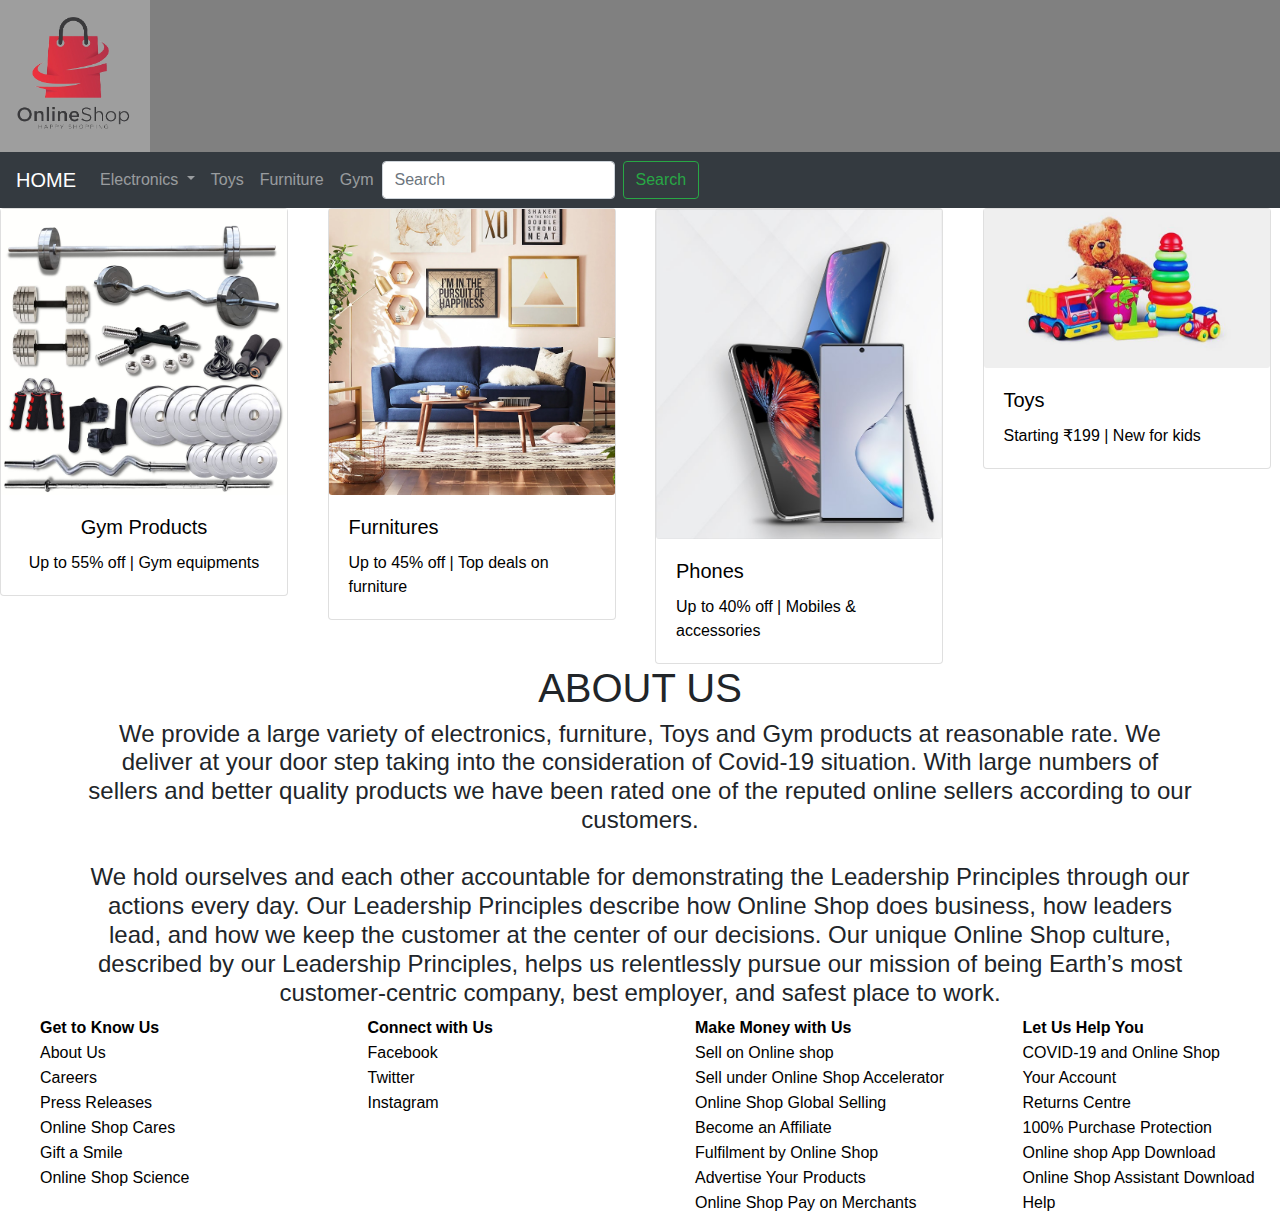
<file: index.html>
<html>
<head>	<title> Online Shop </title>
	<link rel="stylesheet" href="bootstrap.css">
	<link rel="stylesheet" href="style.css">
	<script src="jquery.js"></script>
	<script src="popper.js"></script>
	<script src="bootstrap.js"></script>
	<meta name="viewport" content="width=device-width, initial-scale=1">
</head>
<body>
	<header>
		
		<div class="row">
			<div class="col-6 col-sm-6 col-md-6 col-lg-6 col-xl-6">
				<img src="images/logo1.png" class="img-fluid max-auto" height="150" width="150">
			</div>
		</div>
		
	</header>
	
	<nav class="navbar navbar-expand-md bg-dark navbar-dark">
  <a class="navbar-brand" href="index.html">HOME</a>
  <button class="navbar-toggler" type="button" data-toggle="collapse" data-target="#collapsibleNavbar">
    <span class="navbar-toggler-icon"></span>
  </button>
  <div class="collapse navbar-collapse" id="collapsibleNavbar">
    <ul class="navbar-nav">
		<li class="nav-item dropdown">
					<a class="nav-link dropdown-toggle" href="#" id="navbarDropdown" role="button" data-toggle="dropdown" aria-haspopup="true" aria-expanded="false"> Electronics </a>
						<div class="dropdown-menu" aria-labelledby="navbarDropdown">
					  <a class="dropdown-item" href="laptop.html">Laptop</a>
					  <a class="dropdown-item" href="speakers.html">Speakers</a>
					  <a class="dropdown-item" href="mobile.html">Mobiles</a>
		</li>
        <li class="nav-item">
        <a class="nav-link" href="toys.html">Toys</a>
        </li>
        <li class="nav-item">
        <a class="nav-link" href="furniture.html">Furniture</a>
        </li>
        <li class="nav-item">
        <a class="nav-link" href="gym.html">Gym</a>
        </li>
	</ul>
		<form class="form-inline my-2 my-lg-0">
		  <input class="form-control mr-sm-2" type="search" placeholder="Search" aria-label="Search">
		  <button class="btn btn-outline-success my-2 my-sm-0" type="submit">Search</button>
		</form>	
  </div> 
</nav>
<content>
	<div class="row">
		<div class="col">
			<div class="card text-center" style="width: 18rem;">
				<a href="gym.html">
			  <img class="card-img-bottom" src="images/gym.jpg" alt="Card image cap">
				  <div class="card-body">
					<h5 class="card-title">Gym Products</h5>
					<p class="card-text">Up to 55% off | Gym equipments</p>
				</a>
				  </div>
			</div>
		</div>
		
		<div class="col">
			<div class="card" style="width: 18rem;">
			  <a href="furniture.html">
			  <img class="card-img-bottom" src="images/furniture.jpg" alt="Card image cap">
				  <div class="card-body">
					<h5 class="card-title">Furnitures</h5>
					<p class="card-text">Up to 45% off | Top deals on furniture</p>
				</a>
				  </div>
			</div>
		</div>
		
		<div class="col">
			<div class="card" style="width: 18rem;">
			  <a href="mobile.html">
			  <img class="card-img-bottom" src="images/mobile.jpg" alt="Card image cap">
				  <div class="card-body">
					<h5 class="card-title">Phones </h5>
					<p class="card-text">Up to 40% off | Mobiles & accessories</p>
					</a>
				  </div>
			</div>
		</div>
		
		<div class="col">
			<div class="card" style="width: 18rem;">
			  <a href="toys.html">
			  <img class="card-img-bottom" src="images/toys.jpg" alt="Card image cap">
				  <div class="card-body">
					<h5 class="card-title">Toys</h5>
					<p class="card-text">Starting ₹199 | New for kids</p>
				</a>
				  </div>
			</div>
		</div>
	</div>
</content>

	<div class="container">
		<h1> ABOUT US </h1>
		<h4> We provide a large variety of electronics, furniture, Toys and Gym products at reasonable rate. We deliver at your door step taking into the consideration of Covid-19 situation. With large numbers of sellers and better quality products we have been rated one of the reputed online sellers according to our customers. <br><br>
		
		We hold ourselves and each other accountable for demonstrating the Leadership Principles through our actions every day. Our Leadership Principles describe how Online Shop does business, how leaders lead, and how we keep the customer at the center of our decisions. Our unique Online Shop culture, described by our Leadership Principles, helps us relentlessly pursue our mission of being Earth’s most customer-centric company, best employer, and safest place to work.
		</h4>
	</div>
	
<footer>
	<div class="row">
	  <div class="col">
		<ul>
			<li id="head">Get to Know Us</li>
			<li><a href="#">About Us</a></li>
			<li><a href="#">Careers</a></li>
			<li><a href="#">Press Releases</a></li>
			<li><a href="#">Online Shop Cares</a></li>
			<li><a href="#">Gift a Smile</a></li>
			<li><a href="#">Online Shop Science</a></li>
		</ul>
	  </div>
	  <div class="col">
		<ul>
			<li id="head">Connect with Us</li>
			<li><a href="#">Facebook</a></li>
			<li><a href="#">Twitter</a></li>
			<li><a href="#">Instagram</a></li>
		</ul>
	  </div>
	  <div class="col">
		<ul>
			<li id="head">Make Money with Us</li>
			<li><a href="#">Sell on Online shop</a></li>
			<li><a href="#">Sell under Online Shop Accelerator</a></li>
			<li><a href="#">Online Shop Global Selling</a></li>
			<li><a href="#">Become an Affiliate</a></li>
			<li><a href="#">Fulfilment by Online Shop</a></li>
			<li><a href="#">Advertise Your Products</a></li>
			<li><a href="#">Online Shop Pay on Merchants</a></li>
		</ul>
	  </div>
	  <div class="col">
		<ul>
			<li id="head">Let Us Help You</a></li>
			<li><a href="#">COVID-19 and Online Shop</a></li>
			<li><a href="#">Your Account</a></li>
			<li><a href="#">Returns Centre</a></li>
			<li><a href="#">100% Purchase Protection</a></li>
			<li><a href="#">Online shop App Download</a></li>
			<li><a href="#">Online Shop Assistant Download</a></li>
			<li><a href="#">Help</a></li>
		</ul>
	  </div>
	</div>
</footer>
</body>
</html>
</file>
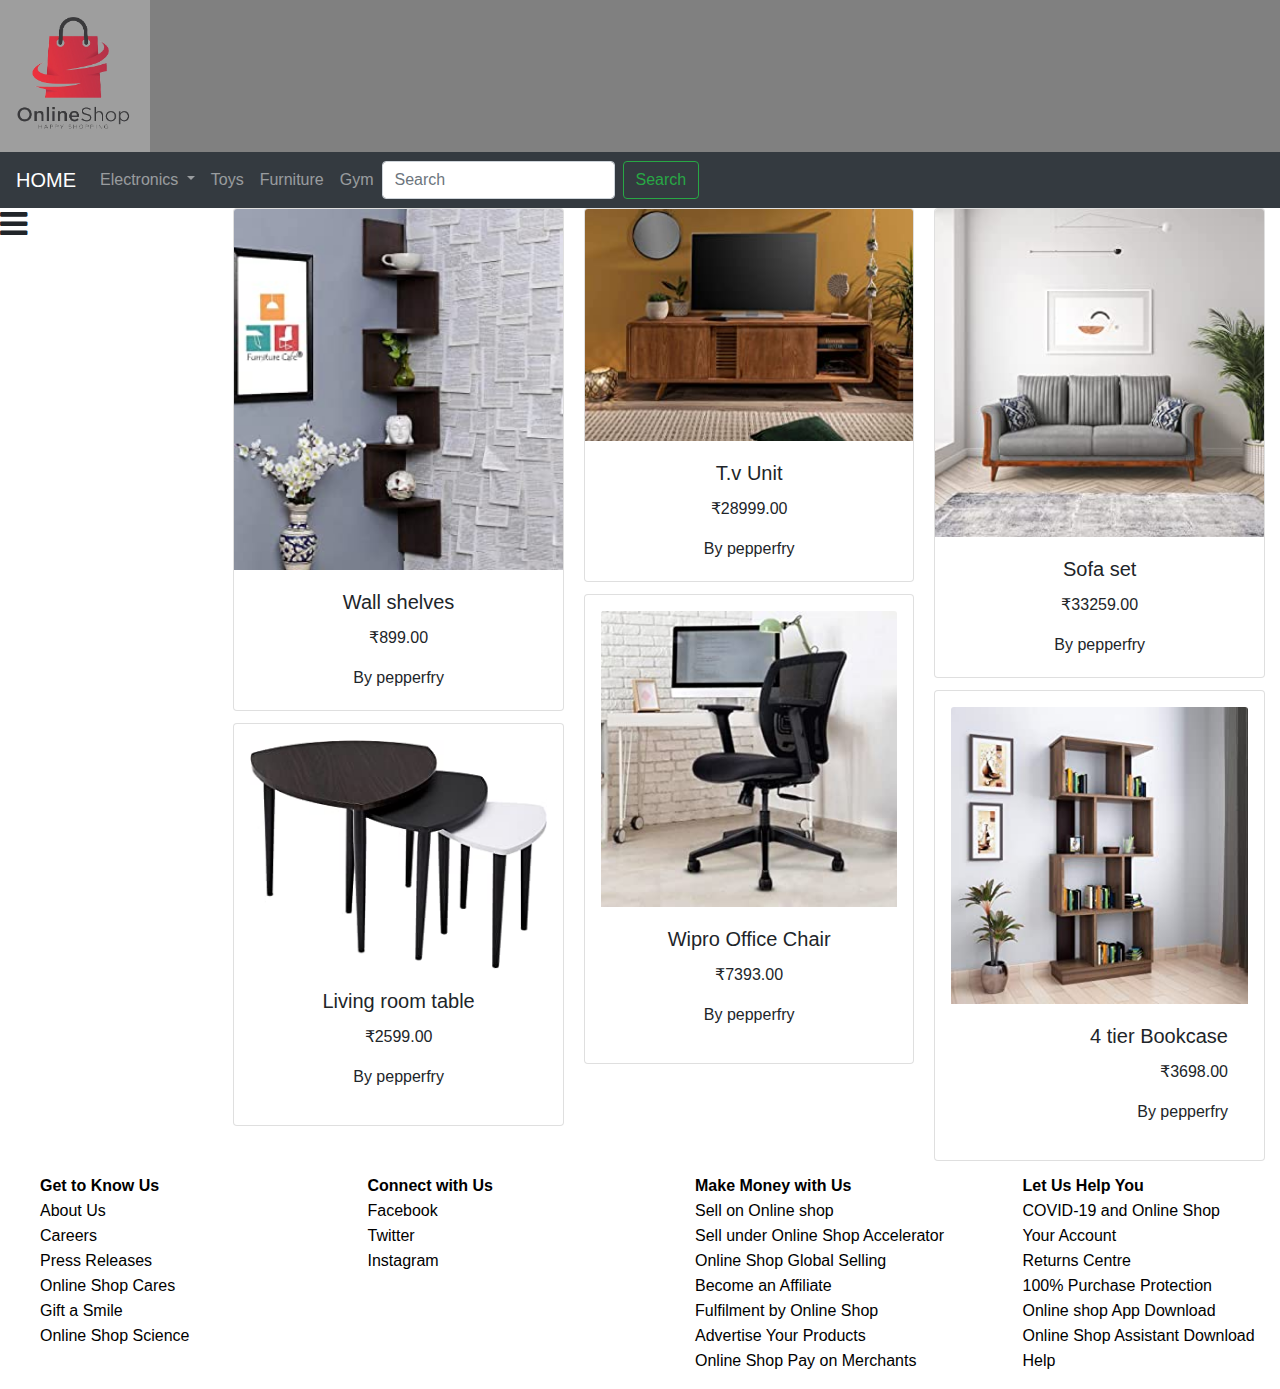
<file: furniture.html>
<!doctype html>
<head>
	<link rel="stylesheet" href="bootstrap.css">
	<link rel="stylesheet" href="style1.css">
	<link rel="stylesheet" href="style.css">
	<script src="jquery.js"></script>
	<script src="popper.js"></script>
	<script src="bootstrap.js"></script>
	<meta name="viewport" content="width=device-width, initial-scale=1">
	<link rel="stylesheet" href="https://cdnjs.cloudflare.com/ajax/libs/font-awesome/4.7.0/css/font-awesome.min.css">
	<script>
		/* Set the width of the side navigation to 250px */
		function openNav() {
		  document.getElementById("mySidenav").style.width = "250px";
		}

		/* Set the width of the side navigation to 0 */
		function closeNav() {
		  document.getElementById("mySidenav").style.width = "0";
		}

	</script>
	</head>
<body>

	<header>
		
		<div class="row">
			<div class="col-6 col-sm-6 col-md-6 col-lg-6 col-xl-6">
				<img src="images/logo1.png" class="img-fluid max-auto" height="150" width="150">
			</div>
		</div>
		
	</header>
	
	<nav class="navbar navbar-expand-md bg-dark navbar-dark">
  <a class="navbar-brand" href="index.html">HOME</a>
  <button class="navbar-toggler" type="button" data-toggle="collapse" data-target="#collapsibleNavbar">
    <span class="navbar-toggler-icon"></span>
  </button>
  <div class="collapse navbar-collapse" id="collapsibleNavbar">
    <ul class="navbar-nav">
		<li class="nav-item dropdown">
					<a class="nav-link dropdown-toggle" href="#" id="navbarDropdown" role="button" data-toggle="dropdown" aria-haspopup="true" aria-expanded="false"> Electronics </a>
						<div class="dropdown-menu" aria-labelledby="navbarDropdown">
					  <a class="dropdown-item" href="laptop.html">Laptop</a>
					  <a class="dropdown-item" href="speakers.html">Speakers</a>
					  <a class="dropdown-item" href="mobile.html">Mobiles</a>
		</li>
        <li class="nav-item">
        <a class="nav-link" href="toys.html">Toys</a>
        </li>
        <li class="nav-item">
        <a class="nav-link" href="furniture.html">Furniture</a>
        </li>
        <li class="nav-item">
        <a class="nav-link" href="gym.html">Gym</a>
        </li>
	</ul>
		<form class="form-inline my-2 my-lg-0">
		  <input class="form-control mr-sm-2" type="search" placeholder="Search" aria-label="Search">
		  <button class="btn btn-outline-success my-2 my-sm-0" type="submit">Search</button>
		</form>	
  </div> 
</nav>

<content>
	<div class="row">
	  <div class="col-2">
	  <div id="mySidenav" class="sidenav">
  <a href="javascript:void(0)" class="closebtn" onclick="closeNav()">&times;</a>
  <li id="head"> FURNITURE </li>
			<li><a href="#">Wall shelves </a></li>
			<li><a href="#">Living Room Tables</a></li>
			<li><a href="#">TV & Entertainment Units</a></li>
			<li><a href="#">Chairs & Sofas</a></li>
			<li><a href="#">Sofas & Couches</a></li>
			<li><a href="#">Bookcases</a></li>
</div>

<!-- Use any element to open the sidenav -->
<span onclick="openNav()"><i class="fa fa-navicon fa-2x"></i></span>
	</div>
	  <div class="col-10" id="hi1">
		<div class="container">
			<div class="card-columns">
			  <div class="card">
				<img class="card-img-top" src="images/furni1.jpg" alt="Card image cap">
				<div class="card-body">
				  <h5 class="card-title">Wall shelves</h5>
				  <p class="card-text">₹899.00</p>
				  <p class="card-text">By pepperfry</p>
				</div>
			  </div>
			  <div class="card p-3">
			  <img class="card-img-top" src="images/furni2.jpg" alt="Card image cap">
				<div class="card-body">
				  <h5 class="card-title">Living room table</h5>
				  <p class="card-text">₹2599.00</p>
				  <p class="card-text">By pepperfry</p>
				</div>
			  </div>
			  <div class="card">
				<img class="card-img-top" src="images/furni3.jpg" alt="Card image cap">
				<div class="card-body">
				  <h5 class="card-title">T.v Unit</h5>
				  <p class="card-text">₹28999.00</p>
				  <p class="card-text">By pepperfry</p>
				</div>
			  </div>
			  <div class="card text-center p-3">
				<img class="card-img-top" src="images/furni4.jpg" alt="Card image cap">
				<div class="card-body">
				  <h5 class="card-title">Wipro Office Chair</h5>
				  <p class="card-text">₹7393.00</p>
				  <p class="card-text">By pepperfry</p>
				</div>
			  </div>
			  <div class="card text-center">
				<img class="card-img-top" src="images/furni5.jpg" alt="Card image cap">
				<div class="card-body">
				  <h5 class="card-title">Sofa set</h5>
				  <p class="card-text">₹33259.00</p>
				  <p class="card-text">By pepperfry</p>
				</div>
			  </div>
			  <div class="card p-3 text-right">
				<img class="card-img-top" src="images/furni6.jpg" alt="Card image cap">
				<div class="card-body">
				  <h5 class="card-title">4 tier Bookcase</h5>
				  <p class="card-text">₹3698.00</p>
				  <p class="card-text">By pepperfry</p>
				</div>
			  </div>
			</div>
		</div>
	  </div>
	</div>
</content>

<footer>
	<div class="row">
	  <div class="col">
		<ul>
			<li id="head">Get to Know Us</li>
			<li><a href="#">About Us</a></li>
			<li><a href="#">Careers</a></li>
			<li><a href="#">Press Releases</a></li>
			<li><a href="#">Online Shop Cares</a></li>
			<li><a href="#">Gift a Smile</a></li>
			<li><a href="#">Online Shop Science</a></li>
		</ul>
	  </div>
	  <div class="col">
		<ul>
			<li id="head">Connect with Us</li>
			<li><a href="#">Facebook</a></li>
			<li><a href="#">Twitter</a></li>
			<li><a href="#">Instagram</a></li>
		</ul>
	  </div>
	  <div class="col">
		<ul>
			<li id="head">Make Money with Us</li>
			<li><a href="#">Sell on Online shop</a></li>
			<li><a href="#">Sell under Online Shop Accelerator</a></li>
			<li><a href="#">Online Shop Global Selling</a></li>
			<li><a href="#">Become an Affiliate</a></li>
			<li><a href="#">Fulfilment by Online Shop</a></li>
			<li><a href="#">Advertise Your Products</a></li>
			<li><a href="#">Online Shop Pay on Merchants</a></li>
		</ul>
	  </div>
	  <div class="col">
		<ul>
			<li id="head">Let Us Help You</a></li>
			<li><a href="#">COVID-19 and Online Shop</a></li>
			<li><a href="#">Your Account</a></li>
			<li><a href="#">Returns Centre</a></li>
			<li><a href="#">100% Purchase Protection</a></li>
			<li><a href="#">Online shop App Download</a></li>
			<li><a href="#">Online Shop Assistant Download</a></li>
			<li><a href="#">Help</a></li>
		</ul>
	  </div>
	</div>
</footer>
</body>
</html>
</file>
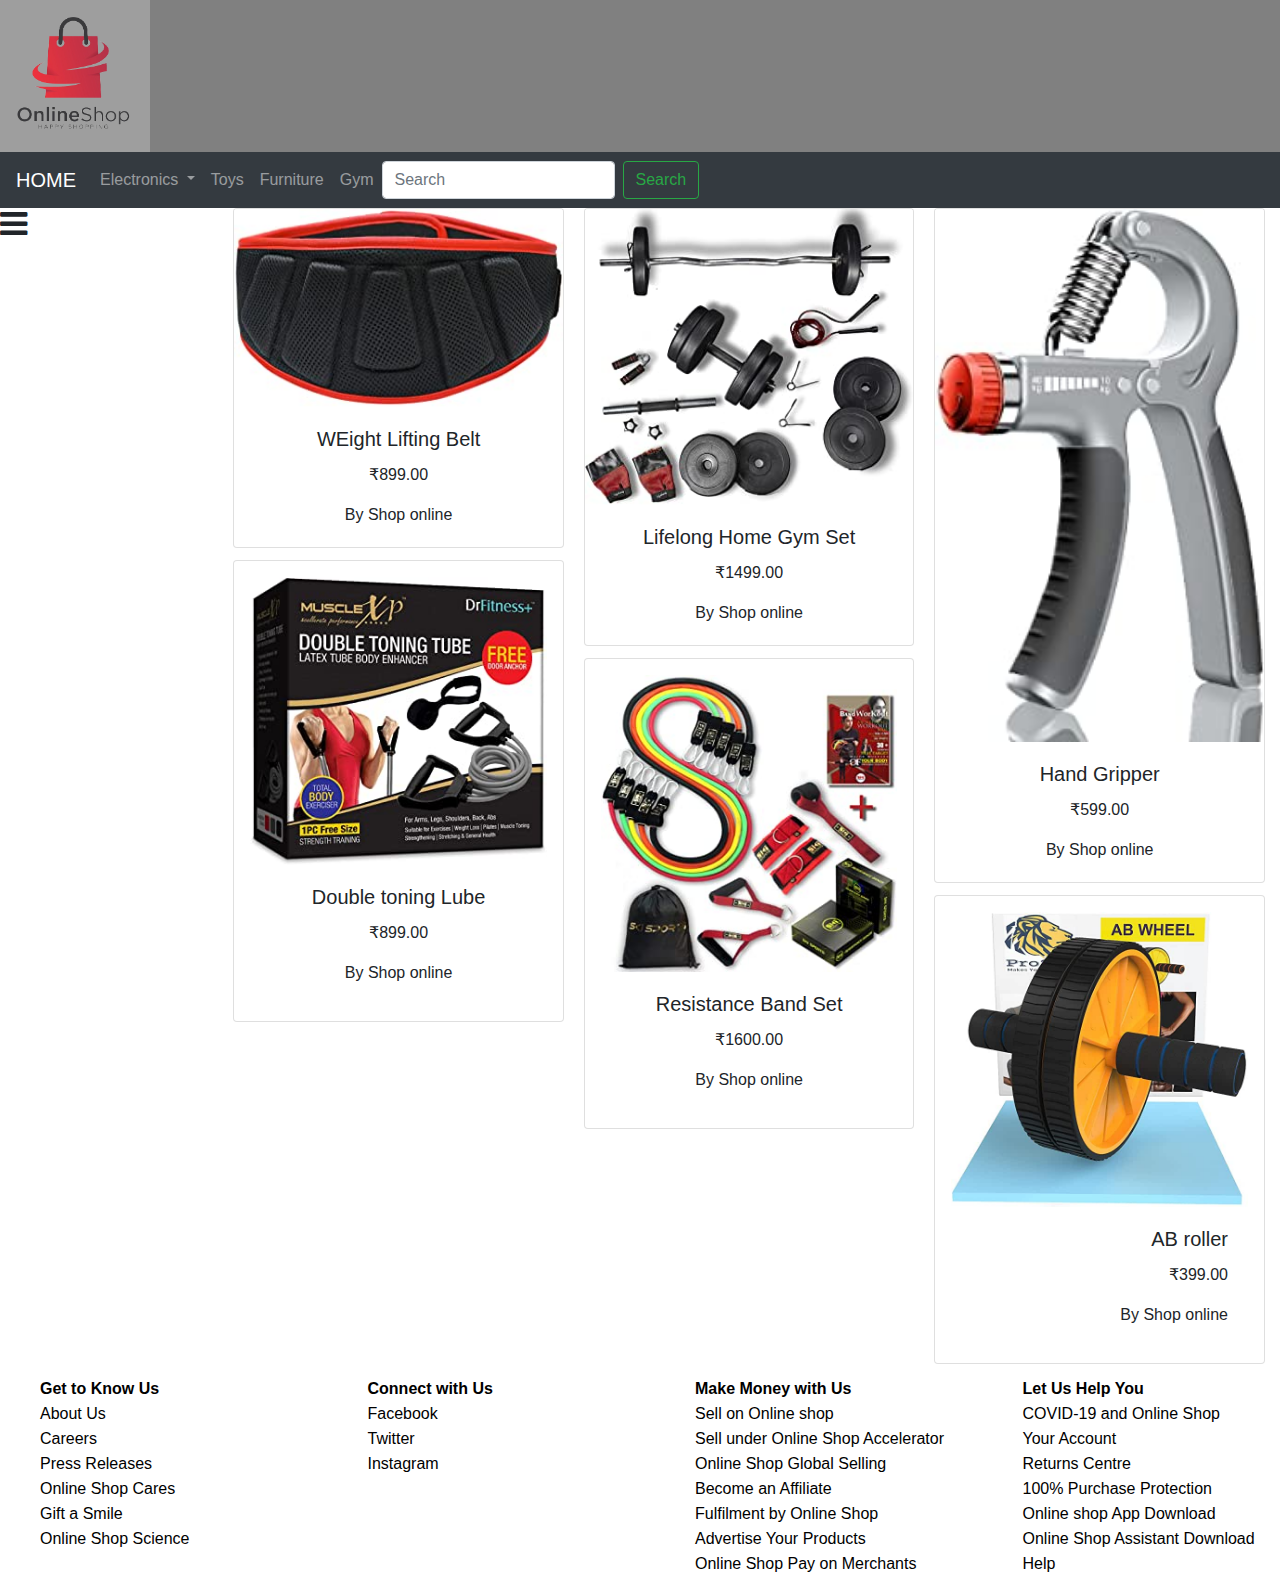
<file: gym.html>
<!doctype html>
<head>
	<link rel="stylesheet" href="bootstrap.css">
	<link rel="stylesheet" href="style1.css">
	<link rel="stylesheet" href="style.css">
	<script src="jquery.js"></script>
	<script src="popper.js"></script>
	<script src="bootstrap.js"></script>
	<meta name="viewport" content="width=device-width, initial-scale=1">
	<link rel="stylesheet" href="https://cdnjs.cloudflare.com/ajax/libs/font-awesome/4.7.0/css/font-awesome.min.css">
	<script>
		/* Set the width of the side navigation to 250px */
		function openNav() {
		  document.getElementById("mySidenav").style.width = "250px";
		}

		/* Set the width of the side navigation to 0 */
		function closeNav() {
		  document.getElementById("mySidenav").style.width = "0";
		}

	</script>
	</head>
<body>

	<header>
		
		<div class="row">
			<div class="col-6 col-sm-6 col-md-6 col-lg-6 col-xl-6">
				<img src="images/logo1.png" class="img-fluid max-auto" height="150" width="150">
			</div>
		</div>
		
	</header>
	
	<nav class="navbar navbar-expand-md bg-dark navbar-dark">
  <a class="navbar-brand" href="index.html">HOME</a>
  <button class="navbar-toggler" type="button" data-toggle="collapse" data-target="#collapsibleNavbar">
    <span class="navbar-toggler-icon"></span>
  </button>
  <div class="collapse navbar-collapse" id="collapsibleNavbar">
    <ul class="navbar-nav">
		<li class="nav-item dropdown">
					<a class="nav-link dropdown-toggle" href="#" id="navbarDropdown" role="button" data-toggle="dropdown" aria-haspopup="true" aria-expanded="false"> Electronics </a>
						<div class="dropdown-menu" aria-labelledby="navbarDropdown">
					  <a class="dropdown-item" href="laptop.html">Laptop</a>
					  <a class="dropdown-item" href="speakers.html">Speakers</a>
					  <a class="dropdown-item" href="mobile.html">Mobiles</a>
		</li>
        <li class="nav-item">
        <a class="nav-link" href="toys.html">Toys</a>
        </li>
        <li class="nav-item">
        <a class="nav-link" href="furniture.html">Furniture</a>
        </li>
        <li class="nav-item">
        <a class="nav-link" href="gym.html">Gym</a>
        </li>
	</ul>
		<form class="form-inline my-2 my-lg-0">
		  <input class="form-control mr-sm-2" type="search" placeholder="Search" aria-label="Search">
		  <button class="btn btn-outline-success my-2 my-sm-0" type="submit">Search</button>
		</form>	
  </div> 
</nav>

<content>
	<div class="row">
	  <div class="col-2">
	  <div id="mySidenav" class="sidenav">
  <a href="javascript:void(0)" class="closebtn" onclick="closeNav()">&times;</a>
  <li id="head"> GYM EQUIPMENT </li>
			<li><a href="#">Strength training </a></li>
			<li><a href="#"> Home Gym System</a></li>
			<li><a href="#"> Weights </a></li>
			<li><a href="#">Resistance bands</a></li>
			<li><a href="#">Exercise and Fitness accessories</a></li>
			<li><a href="#">Dumbells</a></li>
</div>

<!-- Use any element to open the sidenav -->
<span onclick="openNav()"><i class="fa fa-navicon fa-2x"></i></span>
	</div>
	  <div class="col-10" id="hi1">
		<div class="container">
			<div class="card-columns">
			  <div class="card">
				<img class="card-img-top" src="images/gym1.jpg" alt="Card image cap">
				<div class="card-body">
				  <h5 class="card-title">WEight Lifting Belt</h5>
				  <p class="card-text">₹899.00</p>
				  <p class="card-text">By Shop online</p>
				</div>
			  </div>
			  <div class="card p-3">
			  <img class="card-img-top" src="images/gym2.jpg" alt="Card image cap">
				<div class="card-body">
				  <h5 class="card-title">Double toning Lube</h5>
				  <p class="card-text">₹899.00</p>
				  <p class="card-text">By Shop online</p>
				</div>
			  </div>
			  <div class="card">
				<img class="card-img-top" src="images/gym3.jpg" alt="Card image cap">
				<div class="card-body">
				  <h5 class="card-title">Lifelong Home Gym Set</h5>
				  <p class="card-text">₹1499.00</p>
				  <p class="card-text">By Shop online</p>
				</div>
			  </div>
			  <div class="card text-center p-3">
				<img class="card-img-top" src="images/gym4.jpg" alt="Card image cap">
				<div class="card-body">
				  <h5 class="card-title">Resistance Band Set</h5>
				  <p class="card-text">₹1600.00</p>
				  <p class="card-text">By Shop online</p>
				</div>
			  </div>
			  <div class="card text-center">
				<img class="card-img-top" src="images/gym5.jpg" alt="Card image cap">
				<div class="card-body">
				  <h5 class="card-title">Hand Gripper</h5>
				  <p class="card-text">₹599.00</p>
				  <p class="card-text">By Shop online</p>
				</div>
			  </div>
			  <div class="card p-3 text-right">
				<img class="card-img-top" src="images/gym6.jpg" alt="Card image cap">
				<div class="card-body">
				  <h5 class="card-title">AB roller</h5>
				  <p class="card-text">₹399.00</p>
				  <p class="card-text">By Shop online</p>
				</div>
			  </div>
			</div>
		</div>
	  </div>
	</div>
</content>

<footer>
	<div class="row">
	  <div class="col">
		<ul>
			<li id="head">Get to Know Us</li>
			<li><a href="#">About Us</a></li>
			<li><a href="#">Careers</a></li>
			<li><a href="#">Press Releases</a></li>
			<li><a href="#">Online Shop Cares</a></li>
			<li><a href="#">Gift a Smile</a></li>
			<li><a href="#">Online Shop Science</a></li>
		</ul>
	  </div>
	  <div class="col">
		<ul>
			<li id="head">Connect with Us</li>
			<li><a href="#">Facebook</a></li>
			<li><a href="#">Twitter</a></li>
			<li><a href="#">Instagram</a></li>
		</ul>
	  </div>
	  <div class="col">
		<ul>
			<li id="head">Make Money with Us</li>
			<li><a href="#">Sell on Online shop</a></li>
			<li><a href="#">Sell under Online Shop Accelerator</a></li>
			<li><a href="#">Online Shop Global Selling</a></li>
			<li><a href="#">Become an Affiliate</a></li>
			<li><a href="#">Fulfilment by Online Shop</a></li>
			<li><a href="#">Advertise Your Products</a></li>
			<li><a href="#">Online Shop Pay on Merchants</a></li>
		</ul>
	  </div>
	  <div class="col">
		<ul>
			<li id="head">Let Us Help You</a></li>
			<li><a href="#">COVID-19 and Online Shop</a></li>
			<li><a href="#">Your Account</a></li>
			<li><a href="#">Returns Centre</a></li>
			<li><a href="#">100% Purchase Protection</a></li>
			<li><a href="#">Online shop App Download</a></li>
			<li><a href="#">Online Shop Assistant Download</a></li>
			<li><a href="#">Help</a></li>
		</ul>
	  </div>
	</div>
</footer>
</body>
</html>
</file>
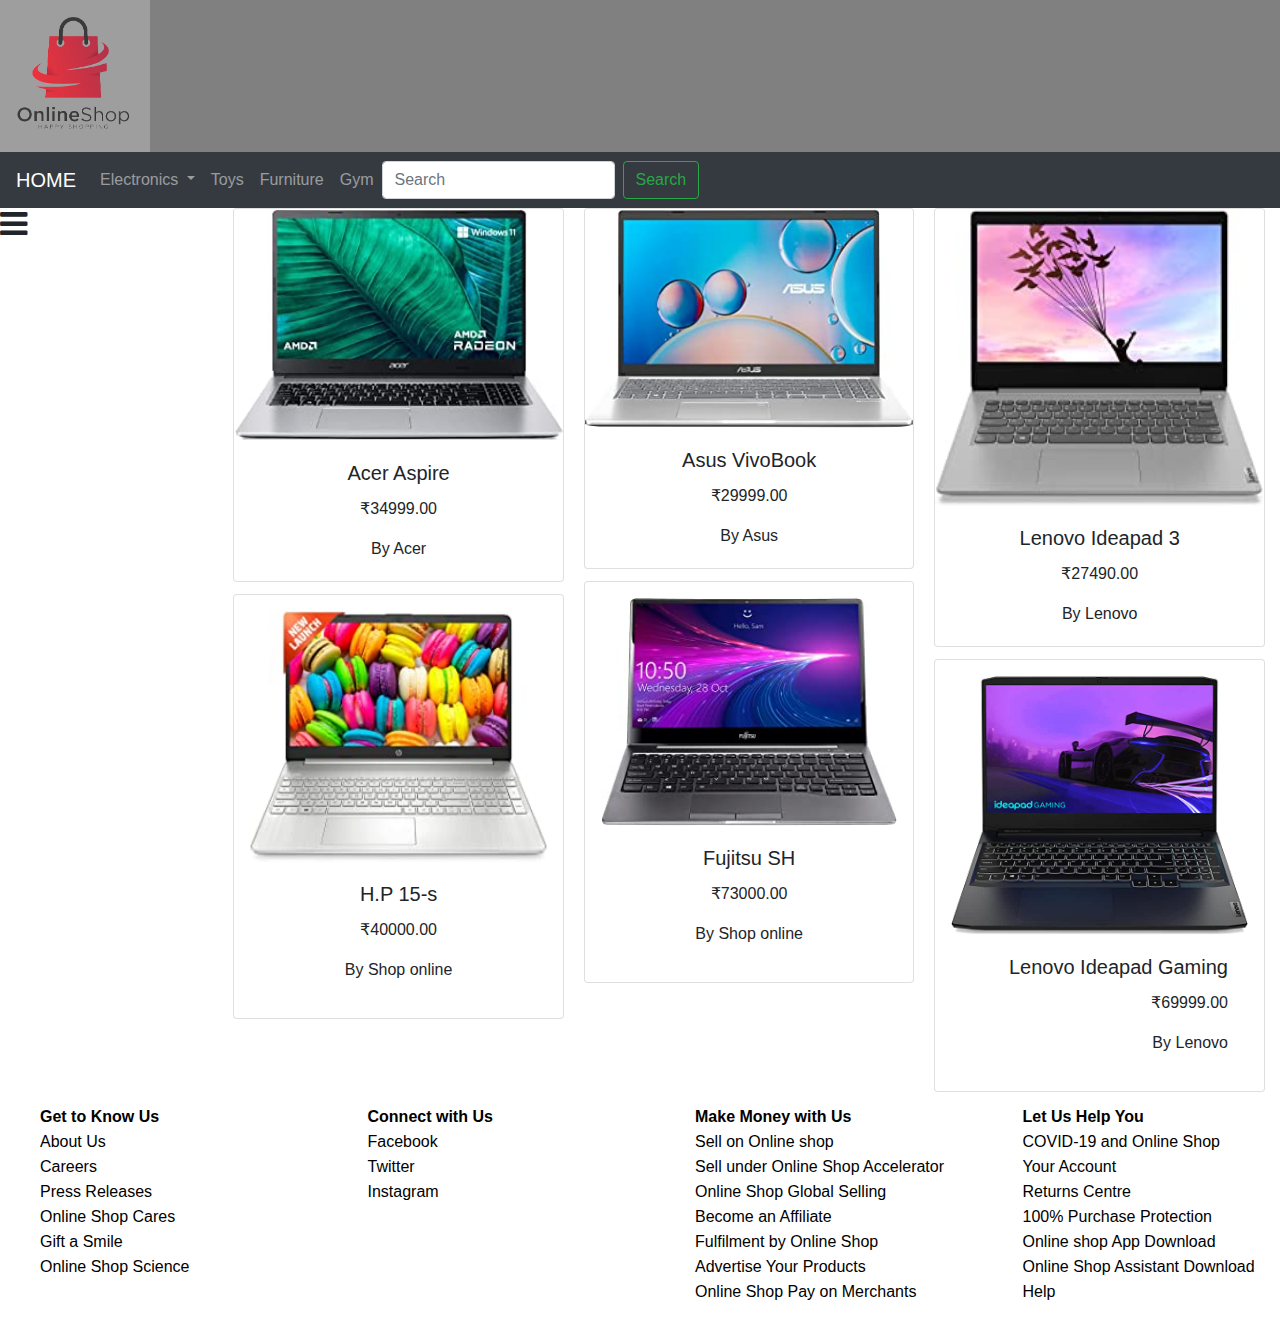
<file: laptop.html>
<!doctype html>
<head>
	<link rel="stylesheet" href="bootstrap.css">
	<link rel="stylesheet" href="style1.css">
	<link rel="stylesheet" href="style.css">
	<script src="jquery.js"></script>
	<script src="popper.js"></script>
	<script src="bootstrap.js"></script>
	<meta name="viewport" content="width=device-width, initial-scale=1">
	<link rel="stylesheet" href="https://cdnjs.cloudflare.com/ajax/libs/font-awesome/4.7.0/css/font-awesome.min.css">
	<script>
		/* Set the width of the side navigation to 250px */
		function openNav() {
		  document.getElementById("mySidenav").style.width = "250px";
		}

		/* Set the width of the side navigation to 0 */
		function closeNav() {
		  document.getElementById("mySidenav").style.width = "0";
		}

	</script>
	</head>
<body>

	<header>
		
		<div class="row">
			<div class="col-6 col-sm-6 col-md-6 col-lg-6 col-xl-6">
				<img src="images/logo1.png" class="img-fluid max-auto" height="150" width="150">
			</div>
		</div>
		
	</header>
	
	<nav class="navbar navbar-expand-md bg-dark navbar-dark">
  <a class="navbar-brand" href="index.html">HOME</a>
  <button class="navbar-toggler" type="button" data-toggle="collapse" data-target="#collapsibleNavbar">
    <span class="navbar-toggler-icon"></span>
  </button>
  <div class="collapse navbar-collapse" id="collapsibleNavbar">
    <ul class="navbar-nav">
		<li class="nav-item dropdown">
					<a class="nav-link dropdown-toggle" href="#" id="navbarDropdown" role="button" data-toggle="dropdown" aria-haspopup="true" aria-expanded="false"> Electronics </a>
						<div class="dropdown-menu" aria-labelledby="navbarDropdown">
					  <a class="dropdown-item" href="laptop.html">Laptop</a>
					  <a class="dropdown-item" href="speakers.html">Speakers</a>
					  <a class="dropdown-item" href="mobile.html">Mobiles</a>
		</li>
        <li class="nav-item">
        <a class="nav-link" href="toys.html">Toys</a>
        </li>
        <li class="nav-item">
        <a class="nav-link" href="furniture.html">Furniture</a>
        </li>
        <li class="nav-item">
        <a class="nav-link" href="gym.html">Gym</a>
        </li>
	</ul>
		<form class="form-inline my-2 my-lg-0">
		  <input class="form-control mr-sm-2" type="search" placeholder="Search" aria-label="Search">
		  <button class="btn btn-outline-success my-2 my-sm-0" type="submit">Search</button>
		</form>	
  </div> 
</nav>

<content>
	<div class="row">
	  <div class="col-2">
	  <div id="mySidenav" class="sidenav">
  <a href="javascript:void(0)" class="closebtn" onclick="closeNav()">&times;</a>
  <li id="head"> Laptop </li>
			<li><a href="#">H.P </a></li>
			<li><a href="#"> Lenovo</a></li>
			<li><a href="#"> acer </a></li>
			<li><a href="#"> Dell</a></li>
			<li><a href="#"> Asus</a></li>
			<li><a href="#">MSI</a></li>
</div>

<!-- Use any element to open the sidenav -->
<span onclick="openNav()"><i class="fa fa-navicon fa-2x"></i></span>
	</div>
	  <div class="col-10" id="hi1">
		<div class="container">
			<div class="card-columns">
			  <div class="card">
				<img class="card-img-top" src="images/lap1.jpg" alt="Card image cap">
				<div class="card-body">
				  <h5 class="card-title">Acer Aspire</h5>
				  <p class="card-text">₹34999.00</p>
				  <p class="card-text">By Acer</p>
				</div>
			  </div>
			  <div class="card p-3">
			  <img class="card-img-top" src="images/lap2.jpg" alt="Card image cap">
				<div class="card-body">
				  <h5 class="card-title">H.P 15-s</h5>
				  <p class="card-text">₹40000.00</p>
				  <p class="card-text">By Shop online</p>
				</div>
			  </div>
			  <div class="card">
				<img class="card-img-top" src="images/lap3.jpg" alt="Card image cap">
				<div class="card-body">
				  <h5 class="card-title">Asus VivoBook</h5>
				  <p class="card-text">₹29999.00</p>
				  <p class="card-text">By Asus</p>
				</div>
			  </div>
			  <div class="card text-center p-3">
				<img class="card-img-top" src="images/lap4.jpg" alt="Card image cap">
				<div class="card-body">
				  <h5 class="card-title">Fujitsu SH</h5>
				  <p class="card-text">₹73000.00</p>
				  <p class="card-text">By Shop online</p>
				</div>
			  </div>
			  <div class="card text-center">
				<img class="card-img-top" src="images/lap5.jpg" alt="Card image cap">
				<div class="card-body">
				  <h5 class="card-title">Lenovo Ideapad 3</h5>
				  <p class="card-text">₹27490.00</p>
				  <p class="card-text">By Lenovo</p>
				</div>
			  </div>
			  <div class="card p-3 text-right">
				<img class="card-img-top" src="images/lap6.jpg" alt="Card image cap">
				<div class="card-body">
				  <h5 class="card-title">Lenovo Ideapad Gaming</h5>
				  <p class="card-text">₹69999.00</p>
				  <p class="card-text">By Lenovo</p>
				</div>
			  </div>
			</div>
		</div>
	  </div>
	</div>
</content>

<footer>
	<div class="row">
	  <div class="col">
		<ul>
			<li id="head">Get to Know Us</li>
			<li><a href="#">About Us</a></li>
			<li><a href="#">Careers</a></li>
			<li><a href="#">Press Releases</a></li>
			<li><a href="#">Online Shop Cares</a></li>
			<li><a href="#">Gift a Smile</a></li>
			<li><a href="#">Online Shop Science</a></li>
		</ul>
	  </div>
	  <div class="col">
		<ul>
			<li id="head">Connect with Us</li>
			<li><a href="#">Facebook</a></li>
			<li><a href="#">Twitter</a></li>
			<li><a href="#">Instagram</a></li>
		</ul>
	  </div>
	  <div class="col">
		<ul>
			<li id="head">Make Money with Us</li>
			<li><a href="#">Sell on Online shop</a></li>
			<li><a href="#">Sell under Online Shop Accelerator</a></li>
			<li><a href="#">Online Shop Global Selling</a></li>
			<li><a href="#">Become an Affiliate</a></li>
			<li><a href="#">Fulfilment by Online Shop</a></li>
			<li><a href="#">Advertise Your Products</a></li>
			<li><a href="#">Online Shop Pay on Merchants</a></li>
		</ul>
	  </div>
	  <div class="col">
		<ul>
			<li id="head">Let Us Help You</a></li>
			<li><a href="#">COVID-19 and Online Shop</a></li>
			<li><a href="#">Your Account</a></li>
			<li><a href="#">Returns Centre</a></li>
			<li><a href="#">100% Purchase Protection</a></li>
			<li><a href="#">Online shop App Download</a></li>
			<li><a href="#">Online Shop Assistant Download</a></li>
			<li><a href="#">Help</a></li>
		</ul>
	  </div>
	</div>
</footer>
</body>
</html>
</file>
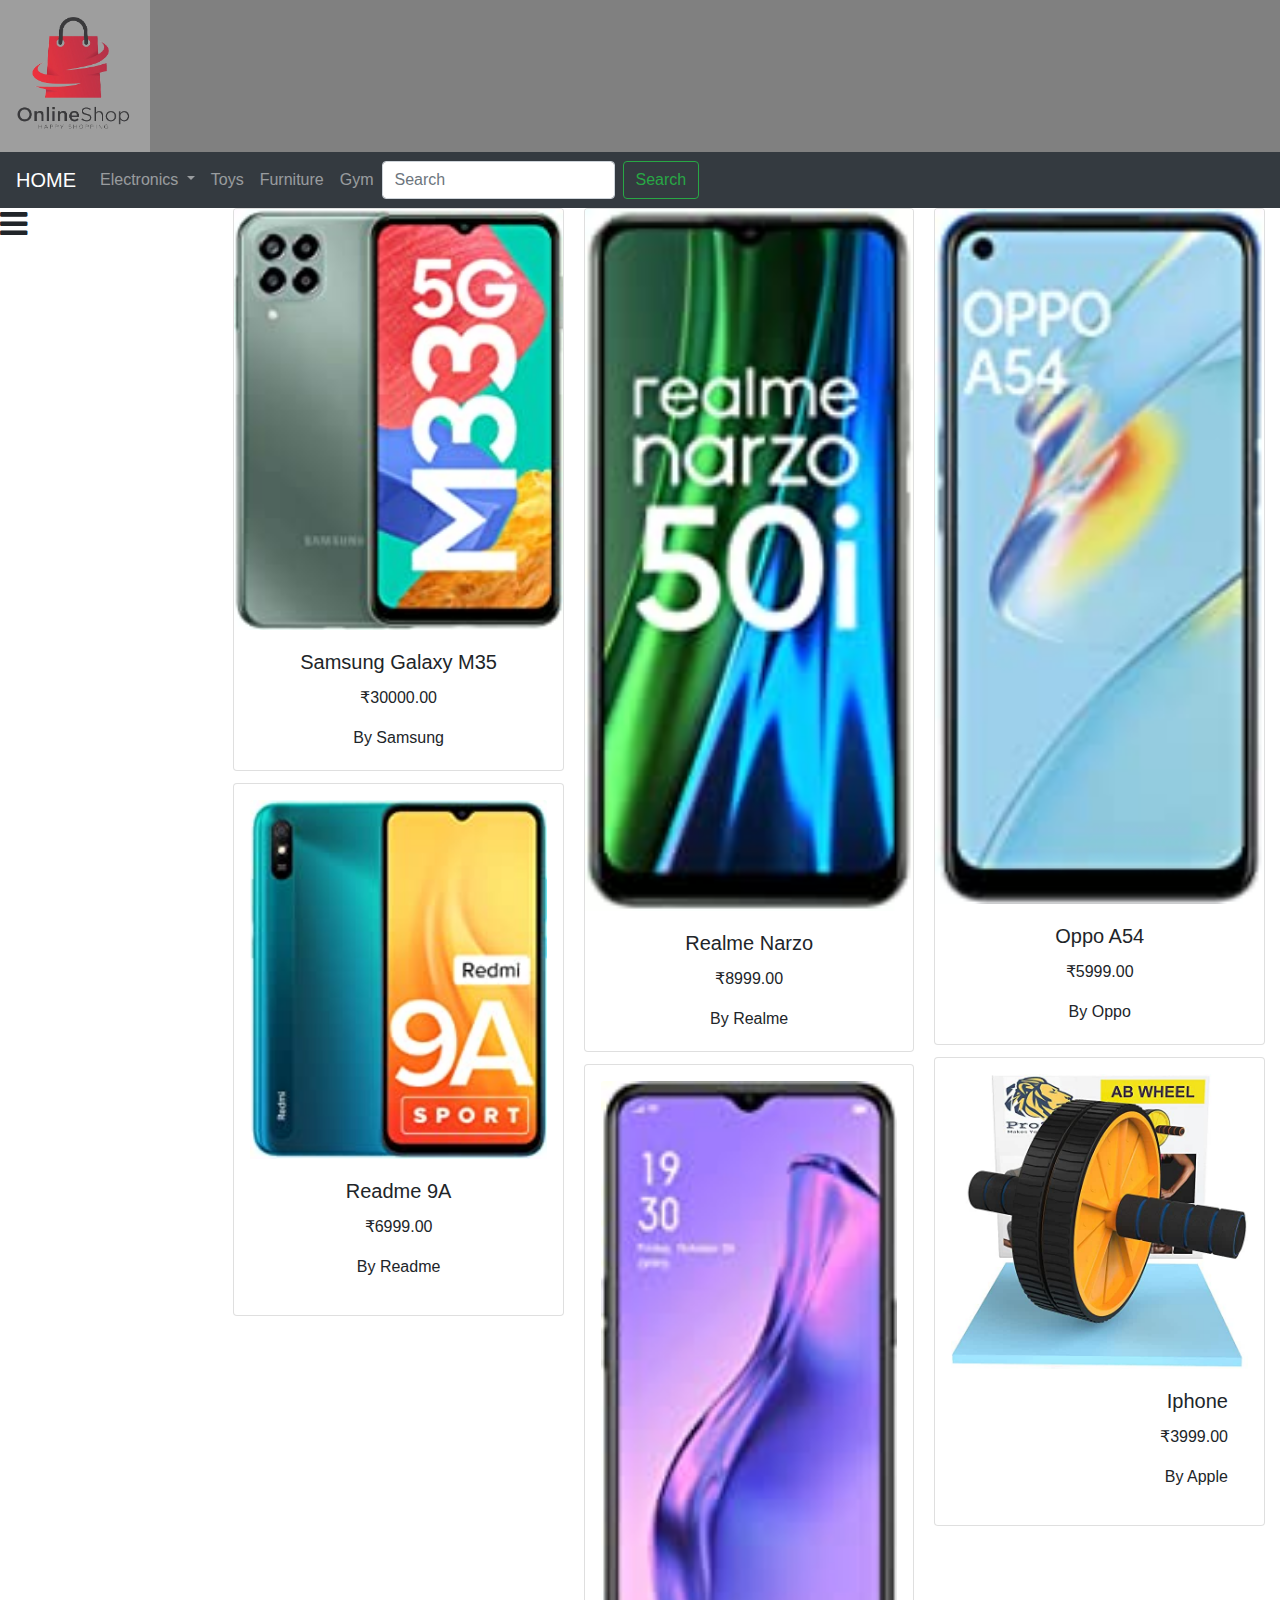
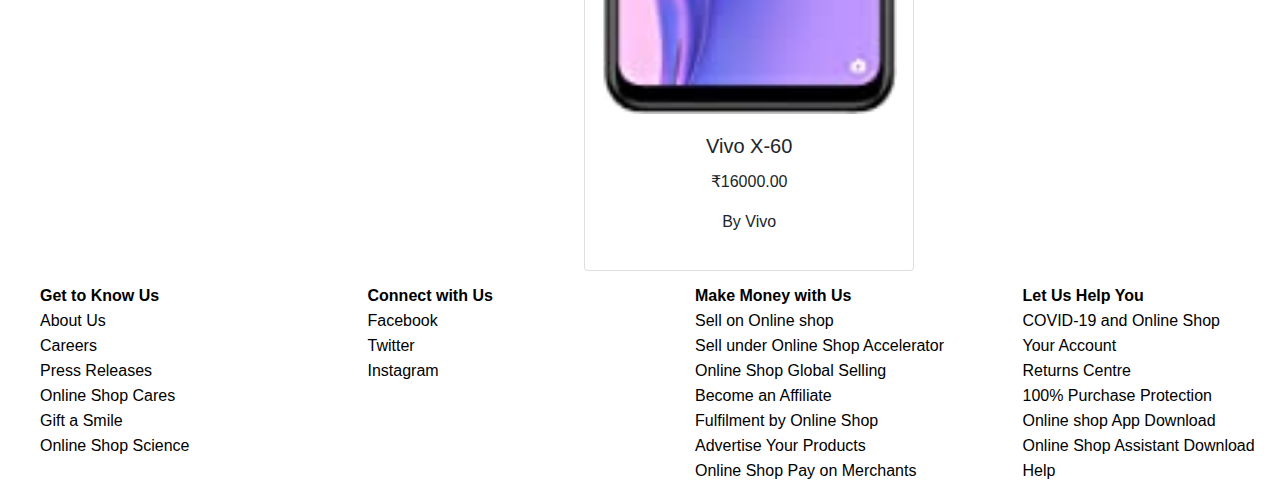
<file: mobile.html>
<!doctype html>

<head>
	<link rel="stylesheet" href="bootstrap.css">
	<link rel="stylesheet" href="style1.css">
	<link rel="stylesheet" href="style.css">
	<script src="jquery.js"></script>
	<script src="popper.js"></script>
	<script src="bootstrap.js"></script>
	<meta name="viewport" content="width=device-width, initial-scale=1">
	<link rel="stylesheet" href="https://cdnjs.cloudflare.com/ajax/libs/font-awesome/4.7.0/css/font-awesome.min.css">
	<script>
		/* Set the width of the side navigation to 250px */
		function openNav() {
		  document.getElementById("mySidenav").style.width = "250px";
		}

		/* Set the width of the side navigation to 0 */
		function closeNav() {
		  document.getElementById("mySidenav").style.width = "0";
		}

	</script>
	</head>
<body>

	<header>
		
		<div class="row">
			<div class="col-6 col-sm-6 col-md-6 col-lg-6 col-xl-6">
				<img src="images/logo1.png" class="img-fluid max-auto" height="150" width="150">
			</div>
		</div>
		
	</header>
	
	<nav class="navbar navbar-expand-md bg-dark navbar-dark">
  <a class="navbar-brand" href="index.html">HOME</a>
  <button class="navbar-toggler" type="button" data-toggle="collapse" data-target="#collapsibleNavbar">
    <span class="navbar-toggler-icon"></span>
  </button>
  <div class="collapse navbar-collapse" id="collapsibleNavbar">
    <ul class="navbar-nav">
		<li class="nav-item dropdown">
					<a class="nav-link dropdown-toggle" href="#" id="navbarDropdown" role="button" data-toggle="dropdown" aria-haspopup="true" aria-expanded="false"> Electronics </a>
						<div class="dropdown-menu" aria-labelledby="navbarDropdown">
					  <a class="dropdown-item" href="laptop.html">Laptop</a>
					  <a class="dropdown-item" href="speakers.html">Speakers</a>
					  <a class="dropdown-item" href="mobile.html">Mobiles</a>
		</li>
        <li class="nav-item">
        <a class="nav-link" href="toys.html">Toys</a>
        </li>
        <li class="nav-item">
        <a class="nav-link" href="furniture.html">Furniture</a>
        </li>
        <li class="nav-item">
        <a class="nav-link" href="gym.html">Gym</a>
        </li>
	</ul>
		<form class="form-inline my-2 my-lg-0">
		  <input class="form-control mr-sm-2" type="search" placeholder="Search" aria-label="Search">
		  <button class="btn btn-outline-success my-2 my-sm-0" type="submit">Search</button>
		</form>	
  </div> 
</nav>

<content>
	<div class="row">
	  <div class="col-2">
	  <div id="mySidenav" class="sidenav">
  <a href="javascript:void(0)" class="closebtn" onclick="closeNav()">&times;</a>
  <li id="head"> MOBILES </li>
			<li><a href="#"> Iphone </a></li>
			<li><a href="#"> Realme</a></li>
			<li><a href="#"> Vivo </a></li>
			<li><a href="#"> Oppo </a></li>
			<li><a href="#"> Asus </a></li>
			<li><a href="#"> Techno </a></li>
</div>

<!-- Use any element to open the sidenav -->
<span onclick="openNav()"><i class="fa fa-navicon fa-2x"></i></span>
	</div>
	  <div class="col-10" id="hi1">
		<div class="container">
			<div class="card-columns">
			  <div class="card">
				<img class="card-img-top" src="images/mob1.jpg" alt="Card image cap">
				<div class="card-body">
				  <h5 class="card-title">Samsung Galaxy M35</h5>
				  <p class="card-text">₹30000.00</p>
				  <p class="card-text">By Samsung</p>
				</div>
			  </div>
			  <div class="card p-3">
			  <img class="card-img-top" src="images/mob2.jpg" alt="Card image cap">
				<div class="card-body">
				  <h5 class="card-title">Readme 9A</h5>
				  <p class="card-text">₹6999.00</p>
				  <p class="card-text">By Readme</p>
				</div>
			  </div>
			  <div class="card">
				<img class="card-img-top" src="images/mob3.jpg" alt="Card image cap">
				<div class="card-body">
				  <h5 class="card-title">Realme Narzo</h5>
				  <p class="card-text">₹8999.00</p>
				  <p class="card-text">By Realme</p>
				</div>
			  </div>
			  <div class="card text-center p-3">
				<img class="card-img-top" src="images/mob4.jpg" alt="Card image cap">
				<div class="card-body">
				  <h5 class="card-title">Vivo X-60</h5>
				  <p class="card-text">₹16000.00</p>
				  <p class="card-text">By Vivo</p>
				</div>
			  </div>
			  <div class="card text-center">
				<img class="card-img-top" src="images/mob5.jpg" alt="Card image cap">
				<div class="card-body">
				  <h5 class="card-title">Oppo A54</h5>
				  <p class="card-text">₹5999.00</p>
				  <p class="card-text">By Oppo</p>
				</div>
			  </div>
			  <div class="card p-3 text-right">
				<img class="card-img-top" src="images/gym6.jpg" alt="Card image cap">
				<div class="card-body">
				  <h5 class="card-title">Iphone</h5>
				  <p class="card-text">₹3999.00</p>
				  <p class="card-text">By Apple</p>
				</div>
			  </div>
			</div>
		</div>
	  </div>
	</div>
</content>

<footer>
	<div class="row">
	  <div class="col">
		<ul>
			<li id="head">Get to Know Us</li>
			<li><a href="#">About Us</a></li>
			<li><a href="#">Careers</a></li>
			<li><a href="#">Press Releases</a></li>
			<li><a href="#">Online Shop Cares</a></li>
			<li><a href="#">Gift a Smile</a></li>
			<li><a href="#">Online Shop Science</a></li>
		</ul>
	  </div>
	  <div class="col">
		<ul>
			<li id="head">Connect with Us</li>
			<li><a href="#">Facebook</a></li>
			<li><a href="#">Twitter</a></li>
			<li><a href="#">Instagram</a></li>
		</ul>
	  </div>
	  <div class="col">
		<ul>
			<li id="head">Make Money with Us</li>
			<li><a href="#">Sell on Online shop</a></li>
			<li><a href="#">Sell under Online Shop Accelerator</a></li>
			<li><a href="#">Online Shop Global Selling</a></li>
			<li><a href="#">Become an Affiliate</a></li>
			<li><a href="#">Fulfilment by Online Shop</a></li>
			<li><a href="#">Advertise Your Products</a></li>
			<li><a href="#">Online Shop Pay on Merchants</a></li>
		</ul>
	  </div>
	  <div class="col">
		<ul>
			<li id="head">Let Us Help You</a></li>
			<li><a href="#">COVID-19 and Online Shop</a></li>
			<li><a href="#">Your Account</a></li>
			<li><a href="#">Returns Centre</a></li>
			<li><a href="#">100% Purchase Protection</a></li>
			<li><a href="#">Online shop App Download</a></li>
			<li><a href="#">Online Shop Assistant Download</a></li>
			<li><a href="#">Help</a></li>
		</ul>
	  </div>
	</div>
</footer>
</body>
</html>
</file>
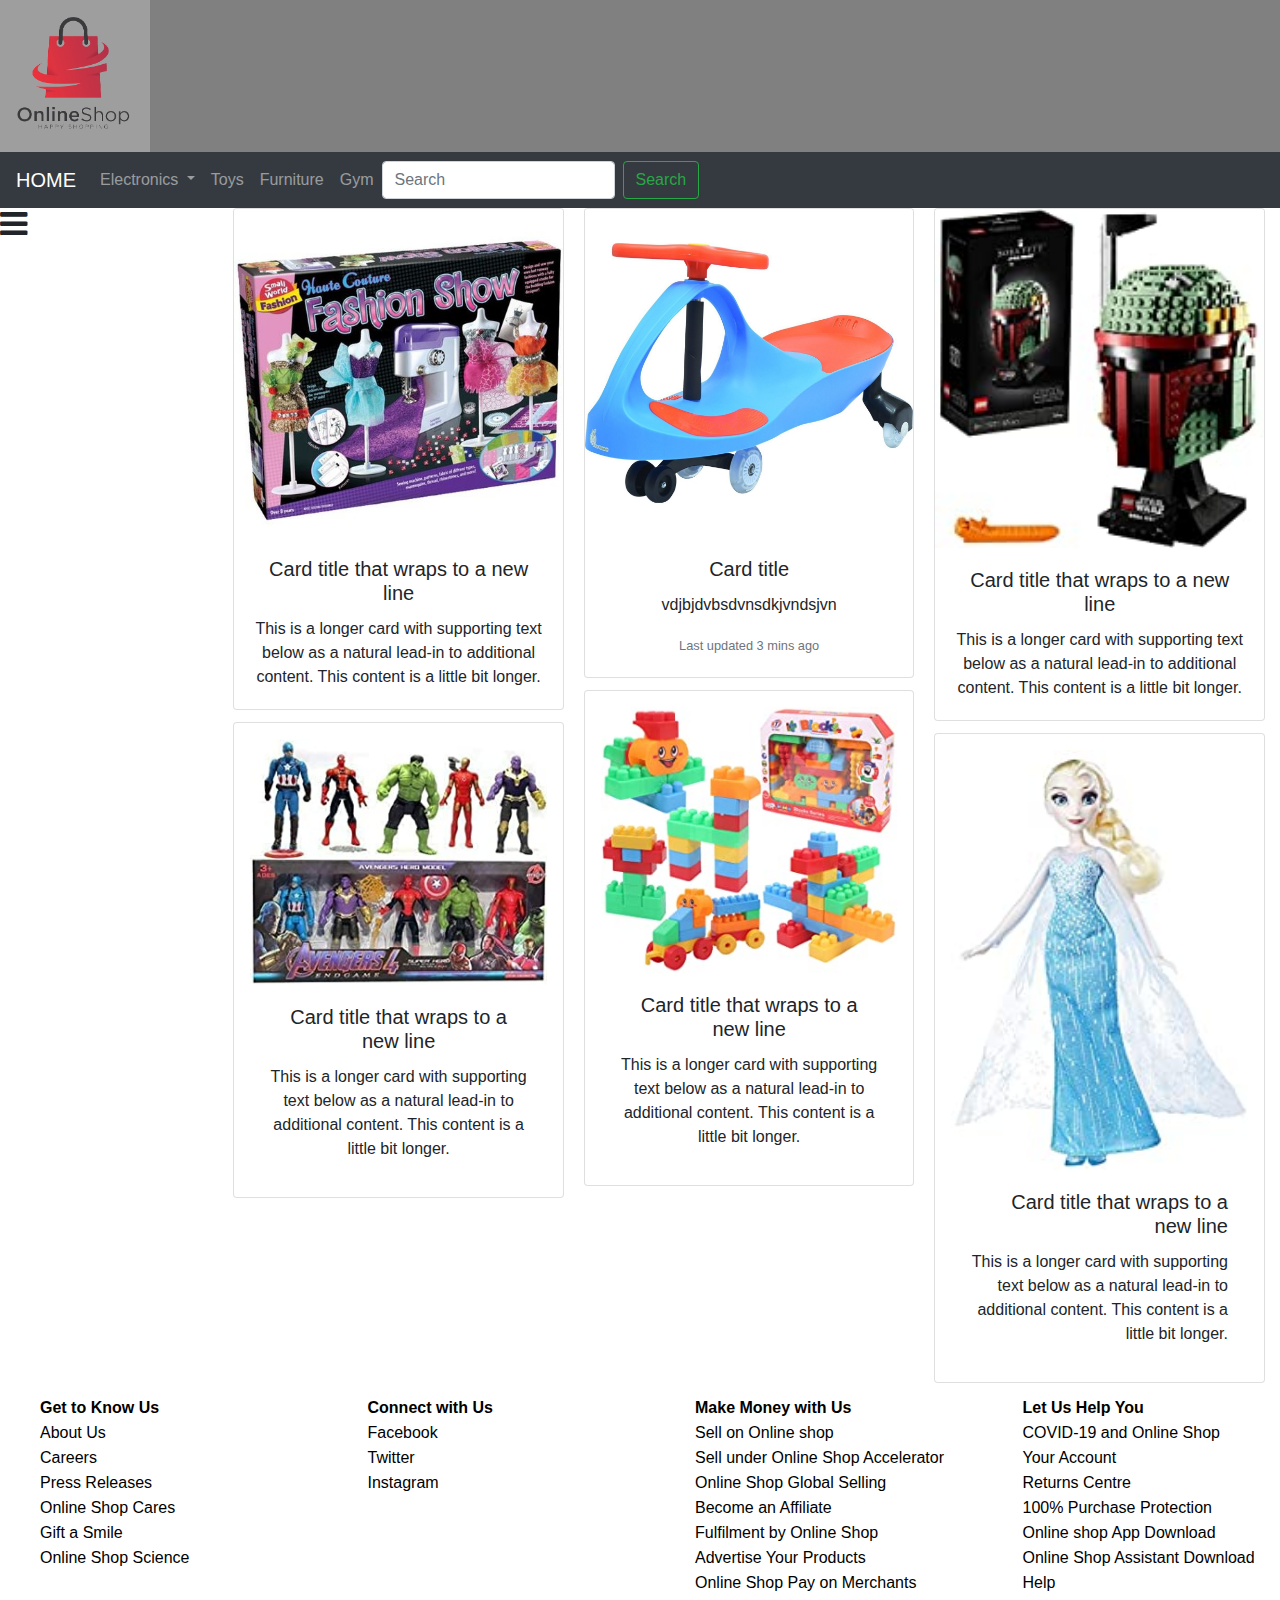
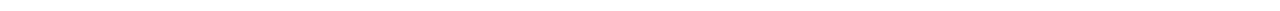
<file: sidenav.html>
<!doctype html>
<head>
	<link rel="stylesheet" href="bootstrap.css">
	<link rel="stylesheet" href="style1.css">
	<link rel="stylesheet" href="style.css">
	<script src="jquery.js"></script>
	<script src="popper.js"></script>
	<script src="bootstrap.js"></script>
	<meta name="viewport" content="width=device-width, initial-scale=1">
	<link rel="stylesheet" href="https://cdnjs.cloudflare.com/ajax/libs/font-awesome/4.7.0/css/font-awesome.min.css">
	<script>
		/* Set the width of the side navigation to 250px */
		function openNav() {
		  document.getElementById("mySidenav").style.width = "250px";
		}

		/* Set the width of the side navigation to 0 */
		function closeNav() {
		  document.getElementById("mySidenav").style.width = "0";
		}

	</script>
	</head>
<body>

	<header>
		
		<div class="row">
			<div class="col-6 col-sm-6 col-md-6 col-lg-6 col-xl-6">
				<img src="images/logo1.png" class="img-fluid max-auto" height="150" width="150">
			</div>
		</div>
		
	</header>
	
	<nav class="navbar navbar-expand-md bg-dark navbar-dark">
  <a class="navbar-brand" href="index.html">HOME</a>
  <button class="navbar-toggler" type="button" data-toggle="collapse" data-target="#collapsibleNavbar">
    <span class="navbar-toggler-icon"></span>
  </button>
  <div class="collapse navbar-collapse" id="collapsibleNavbar">
    <ul class="navbar-nav">
		<li class="nav-item dropdown">
					<a class="nav-link dropdown-toggle" href="#" id="navbarDropdown" role="button" data-toggle="dropdown" aria-haspopup="true" aria-expanded="false"> Electronics </a>
						<div class="dropdown-menu" aria-labelledby="navbarDropdown">
					  <a class="dropdown-item" href="laptop.html">Laptop</a>
					  <a class="dropdown-item" href="speakers.html">Speakers</a>
					  <a class="dropdown-item" href="mobile.html">Mobiles</a>
		</li>
        <li class="nav-item">
        <a class="nav-link" href="toys.html">Toys</a>
        </li>
        <li class="nav-item">
        <a class="nav-link" href="furniture.html">Furniture</a>
        </li>
        <li class="nav-item">
        <a class="nav-link" href="gym.html">Gym</a>
        </li>
	</ul>
		<form class="form-inline my-2 my-lg-0">
		  <input class="form-control mr-sm-2" type="search" placeholder="Search" aria-label="Search">
		  <button class="btn btn-outline-success my-2 my-sm-0" type="submit">Search</button>
		</form>	
  </div> 
</nav>

<content>
	<div class="row">
	  <div class="col-2">
	  <div id="mySidenav" class="sidenav">
  <a href="javascript:void(0)" class="closebtn" onclick="closeNav()">&times;</a>
  <li id="head"> FURNITURE </li>
			<li><a href="#">Wall shelves </a></li>
			<li><a href="#">Living Room Tables</a></li>
			<li><a href="#">TV & Entertainment Units</a></li>
			<li><a href="#">Chairs & Sofas</a></li>
			<li><a href="#">Sofas & Couches</a></li>
			<li><a href="#">Bookcases</a></li>
</div>

<!-- Use any element to open the sidenav -->
<span onclick="openNav()"><i class="fa fa-navicon fa-2x"></i></span>
	</div>
	  <div class="col-10" id="hi1">
		<div class="container">
			<div class="card-columns">
			  <div class="card">
				<img class="card-img-top" src="images/toy1.jpg" alt="Card image cap">
				<div class="card-body">
				  <h5 class="card-title">Card title that wraps to a new line</h5>
				  <p class="card-text">This is a longer card with supporting text below as a natural lead-in to additional content. This content is a little bit longer.</p>
				</div>
			  </div>
			  <div class="card p-3">
			  <img class="card-img-top" src="images/toy2.jpg" alt="Card image cap">
				<div class="card-body">
				  <h5 class="card-title">Card title that wraps to a new line</h5>
				  <p class="card-text">This is a longer card with supporting text below as a natural lead-in to additional content. This content is a little bit longer.</p>
				</div>
			  </div>
			  <div class="card">
				<img class="card-img-top" src="images/toy3.jpg" alt="Card image cap">
				<div class="card-body">
				  <h5 class="card-title">Card title</h5>
				  <p class="card-text">vdjbjdvbsdvnsdkjvndsjvn</p>
				  <p class="card-text"><small class="text-muted">Last updated 3 mins ago</small></p>
				</div>
			  </div>
			  <div class="card text-center p-3">
				<img class="card-img-top" src="images/toy4.jpg" alt="Card image cap">
				<div class="card-body">
				  <h5 class="card-title">Card title that wraps to a new line</h5>
				  <p class="card-text">This is a longer card with supporting text below as a natural lead-in to additional content. This content is a little bit longer.</p>
				</div>
			  </div>
			  <div class="card text-center">
				<img class="card-img-top" src="images/toy5.jpg" alt="Card image cap">
				<div class="card-body">
				  <h5 class="card-title">Card title that wraps to a new line</h5>
				  <p class="card-text">This is a longer card with supporting text below as a natural lead-in to additional content. This content is a little bit longer.</p>
				</div>
			  </div>
			  <div class="card p-3 text-right">
				<img class="card-img-top" src="images/toy6.jpg" alt="Card image cap">
				<div class="card-body">
				  <h5 class="card-title">Card title that wraps to a new line</h5>
				  <p class="card-text">This is a longer card with supporting text below as a natural lead-in to additional content. This content is a little bit longer.</p>
				</div>
			  </div>
			</div>
		</div>
	  </div>
	</div>
</content>

<footer>
	<div class="row">
	  <div class="col">
		<ul>
			<li id="head">Get to Know Us</li>
			<li><a href="#">About Us</a></li>
			<li><a href="#">Careers</a></li>
			<li><a href="#">Press Releases</a></li>
			<li><a href="#">Online Shop Cares</a></li>
			<li><a href="#">Gift a Smile</a></li>
			<li><a href="#">Online Shop Science</a></li>
		</ul>
	  </div>
	  <div class="col">
		<ul>
			<li id="head">Connect with Us</li>
			<li><a href="#">Facebook</a></li>
			<li><a href="#">Twitter</a></li>
			<li><a href="#">Instagram</a></li>
		</ul>
	  </div>
	  <div class="col">
		<ul>
			<li id="head">Make Money with Us</li>
			<li><a href="#">Sell on Online shop</a></li>
			<li><a href="#">Sell under Online Shop Accelerator</a></li>
			<li><a href="#">Online Shop Global Selling</a></li>
			<li><a href="#">Become an Affiliate</a></li>
			<li><a href="#">Fulfilment by Online Shop</a></li>
			<li><a href="#">Advertise Your Products</a></li>
			<li><a href="#">Online Shop Pay on Merchants</a></li>
		</ul>
	  </div>
	  <div class="col">
		<ul>
			<li id="head">Let Us Help You</a></li>
			<li><a href="#">COVID-19 and Online Shop</a></li>
			<li><a href="#">Your Account</a></li>
			<li><a href="#">Returns Centre</a></li>
			<li><a href="#">100% Purchase Protection</a></li>
			<li><a href="#">Online shop App Download</a></li>
			<li><a href="#">Online Shop Assistant Download</a></li>
			<li><a href="#">Help</a></li>
		</ul>
	  </div>
	</div>
</footer>
</body>
</html>
</file>
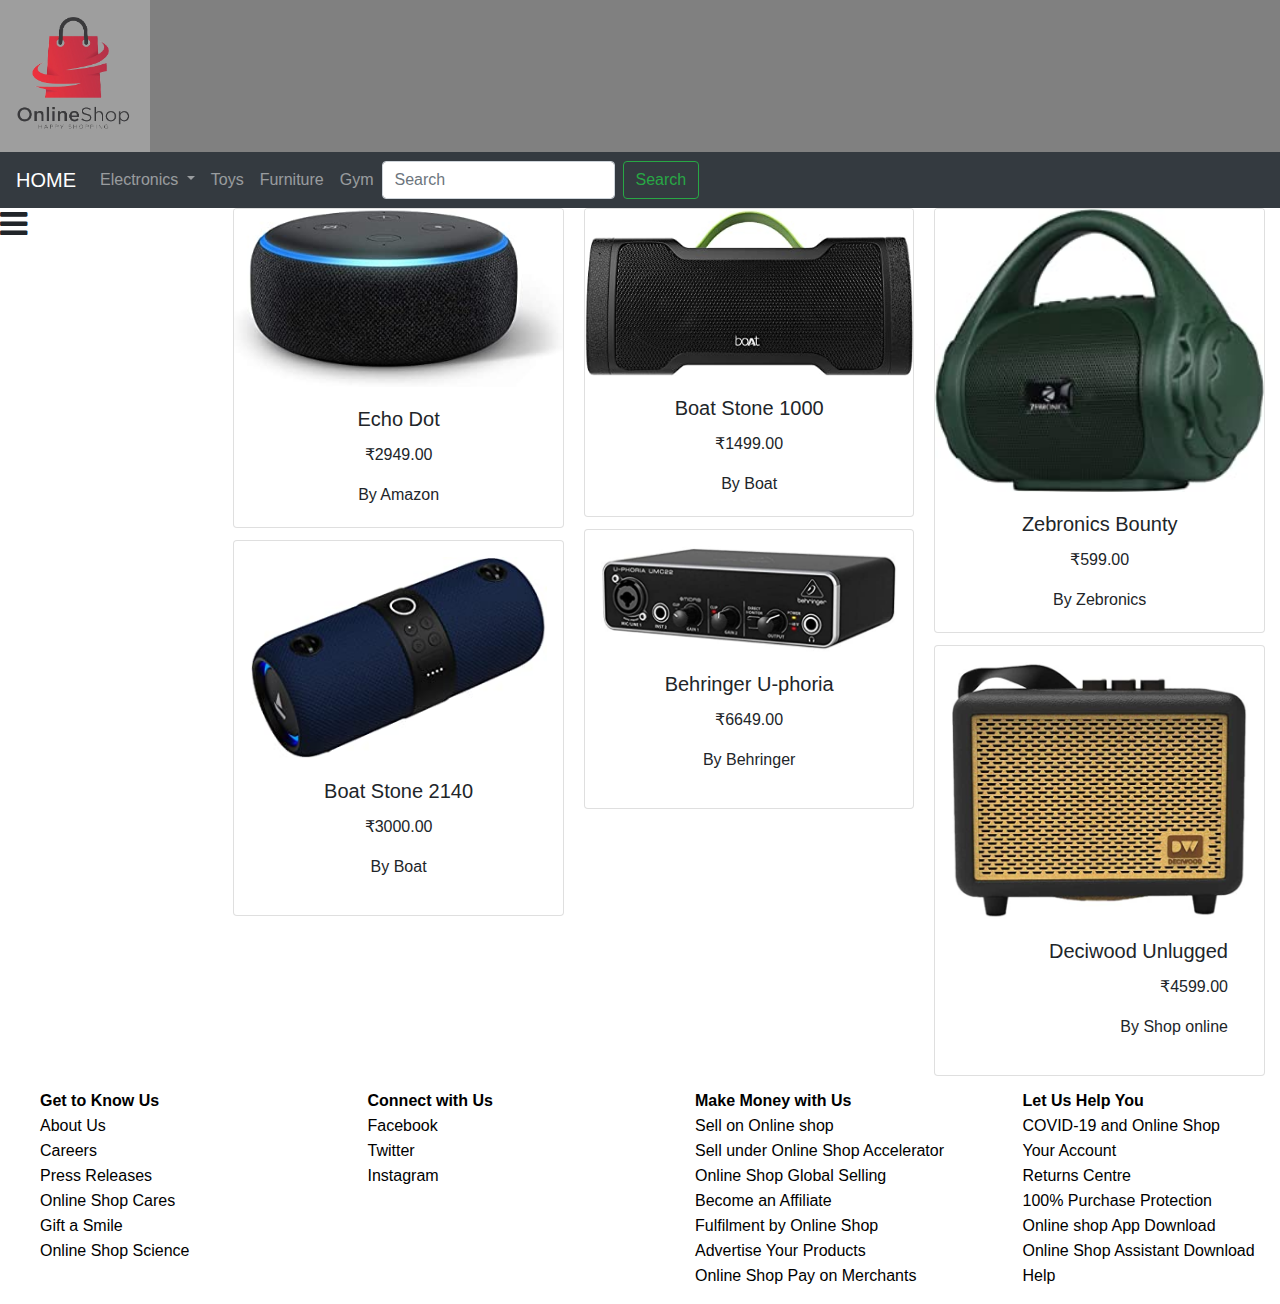
<file: speakers.html>
<!doctype html>
<head>
	<link rel="stylesheet" href="bootstrap.css">
	<link rel="stylesheet" href="style1.css">
	<link rel="stylesheet" href="style.css">
	<script src="jquery.js"></script>
	<script src="popper.js"></script>
	<script src="bootstrap.js"></script>
	<meta name="viewport" content="width=device-width, initial-scale=1">
	<link rel="stylesheet" href="https://cdnjs.cloudflare.com/ajax/libs/font-awesome/4.7.0/css/font-awesome.min.css">
	<script>
		/* Set the width of the side navigation to 250px */
		function openNav() {
		  document.getElementById("mySidenav").style.width = "250px";
		}

		/* Set the width of the side navigation to 0 */
		function closeNav() {
		  document.getElementById("mySidenav").style.width = "0";
		}

	</script>
	</head>
<body>

	<header>
		
		<div class="row">
			<div class="col-6 col-sm-6 col-md-6 col-lg-6 col-xl-6">
				<img src="images/logo1.png" class="img-fluid max-auto" height="150" width="150">
			</div>
		</div>
		
	</header>
	
	<nav class="navbar navbar-expand-md bg-dark navbar-dark">
  <a class="navbar-brand" href="index.html">HOME</a>
  <button class="navbar-toggler" type="button" data-toggle="collapse" data-target="#collapsibleNavbar">
    <span class="navbar-toggler-icon"></span>
  </button>
  <div class="collapse navbar-collapse" id="collapsibleNavbar">
    <ul class="navbar-nav">
		<li class="nav-item dropdown">
					<a class="nav-link dropdown-toggle" href="#" id="navbarDropdown" role="button" data-toggle="dropdown" aria-haspopup="true" aria-expanded="false"> Electronics </a>
						<div class="dropdown-menu" aria-labelledby="navbarDropdown">
					  <a class="dropdown-item" href="laptop.html">Laptop</a>
					  <a class="dropdown-item" href="speakers.html">Speakers</a>
					  <a class="dropdown-item" href="mobile.html">Mobiles</a>
		</li>
        <li class="nav-item">
        <a class="nav-link" href="toys.html">Toys</a>
        </li>
        <li class="nav-item">
        <a class="nav-link" href="furniture.html">Furniture</a>
        </li>
        <li class="nav-item">
        <a class="nav-link" href="gym.html">Gym</a>
        </li>
	</ul>
		<form class="form-inline my-2 my-lg-0">
		  <input class="form-control mr-sm-2" type="search" placeholder="Search" aria-label="Search">
		  <button class="btn btn-outline-success my-2 my-sm-0" type="submit">Search</button>
		</form>	
  </div> 
</nav>

<content>
	<div class="row">
	  <div class="col-2">
	  <div id="mySidenav" class="sidenav">
  <a href="javascript:void(0)" class="closebtn" onclick="closeNav()">&times;</a>
  <li id="head"> SPEAKERS </li>
			<li><a href="#">Zebronics </a></li>
			<li><a href="#"> Boat</a></li>
			<li><a href="#"> JBL </a></li>
			<li><a href="#"> SONY </a></li>
			<li><a href="#"> Portronics</a></li>
			<li><a href="#"> Infinity </a></li>
</div>

<!-- Use any element to open the sidenav -->
<span onclick="openNav()"><i class="fa fa-navicon fa-2x"></i></span>
	</div>
	  <div class="col-10" id="hi1">
		<div class="container">
			<div class="card-columns">
			  <div class="card">
				<img class="card-img-top" src="images/sp1.jpg" alt="Card image cap">
				<div class="card-body">
				  <h5 class="card-title">Echo Dot </h5>
				  <p class="card-text">₹2949.00</p>
				  <p class="card-text">By Amazon</p>
				</div>
			  </div>
			  <div class="card p-3">
			  <img class="card-img-top" src="images/sp2.jpg" alt="Card image cap">
				<div class="card-body">
				  <h5 class="card-title">Boat Stone 2140</h5>
				  <p class="card-text">₹3000.00</p>
				  <p class="card-text">By Boat</p>
				</div>
			  </div>
			  <div class="card">
				<img class="card-img-top" src="images/sp3.jpg" alt="Card image cap">
				<div class="card-body">
				  <h5 class="card-title">Boat Stone 1000</h5>
				  <p class="card-text">₹1499.00</p>
				  <p class="card-text">By Boat</p>
				</div>
			  </div>
			  <div class="card text-center p-3">
				<img class="card-img-top" src="images/sp4.jpg" alt="Card image cap">
				<div class="card-body">
				  <h5 class="card-title">Behringer U-phoria</h5>
				  <p class="card-text">₹6649.00</p>
				  <p class="card-text">By Behringer</p>
				</div>
			  </div>
			  <div class="card text-center">
				<img class="card-img-top" src="images/sp5.jpg" alt="Card image cap">
				<div class="card-body">
				  <h5 class="card-title">Zebronics Bounty</h5>
				  <p class="card-text">₹599.00</p>
				  <p class="card-text">By Zebronics</p>
				</div>
			  </div>
			  <div class="card p-3 text-right">
				<img class="card-img-top" src="images/sp6.jpg" alt="Card image cap">
				<div class="card-body">
				  <h5 class="card-title">Deciwood Unlugged</h5>
				  <p class="card-text">₹4599.00</p>
				  <p class="card-text">By Shop online</p>
				</div>
			  </div>
			</div>
		</div>
	  </div>
	</div>
</content>

<footer>
	<div class="row">
	  <div class="col">
		<ul>
			<li id="head">Get to Know Us</li>
			<li><a href="#">About Us</a></li>
			<li><a href="#">Careers</a></li>
			<li><a href="#">Press Releases</a></li>
			<li><a href="#">Online Shop Cares</a></li>
			<li><a href="#">Gift a Smile</a></li>
			<li><a href="#">Online Shop Science</a></li>
		</ul>
	  </div>
	  <div class="col">
		<ul>
			<li id="head">Connect with Us</li>
			<li><a href="#">Facebook</a></li>
			<li><a href="#">Twitter</a></li>
			<li><a href="#">Instagram</a></li>
		</ul>
	  </div>
	  <div class="col">
		<ul>
			<li id="head">Make Money with Us</li>
			<li><a href="#">Sell on Online shop</a></li>
			<li><a href="#">Sell under Online Shop Accelerator</a></li>
			<li><a href="#">Online Shop Global Selling</a></li>
			<li><a href="#">Become an Affiliate</a></li>
			<li><a href="#">Fulfilment by Online Shop</a></li>
			<li><a href="#">Advertise Your Products</a></li>
			<li><a href="#">Online Shop Pay on Merchants</a></li>
		</ul>
	  </div>
	  <div class="col">
		<ul>
			<li id="head">Let Us Help You</a></li>
			<li><a href="#">COVID-19 and Online Shop</a></li>
			<li><a href="#">Your Account</a></li>
			<li><a href="#">Returns Centre</a></li>
			<li><a href="#">100% Purchase Protection</a></li>
			<li><a href="#">Online shop App Download</a></li>
			<li><a href="#">Online Shop Assistant Download</a></li>
			<li><a href="#">Help</a></li>
		</ul>
	  </div>
	</div>
</footer>
</body>
</html>
</file>
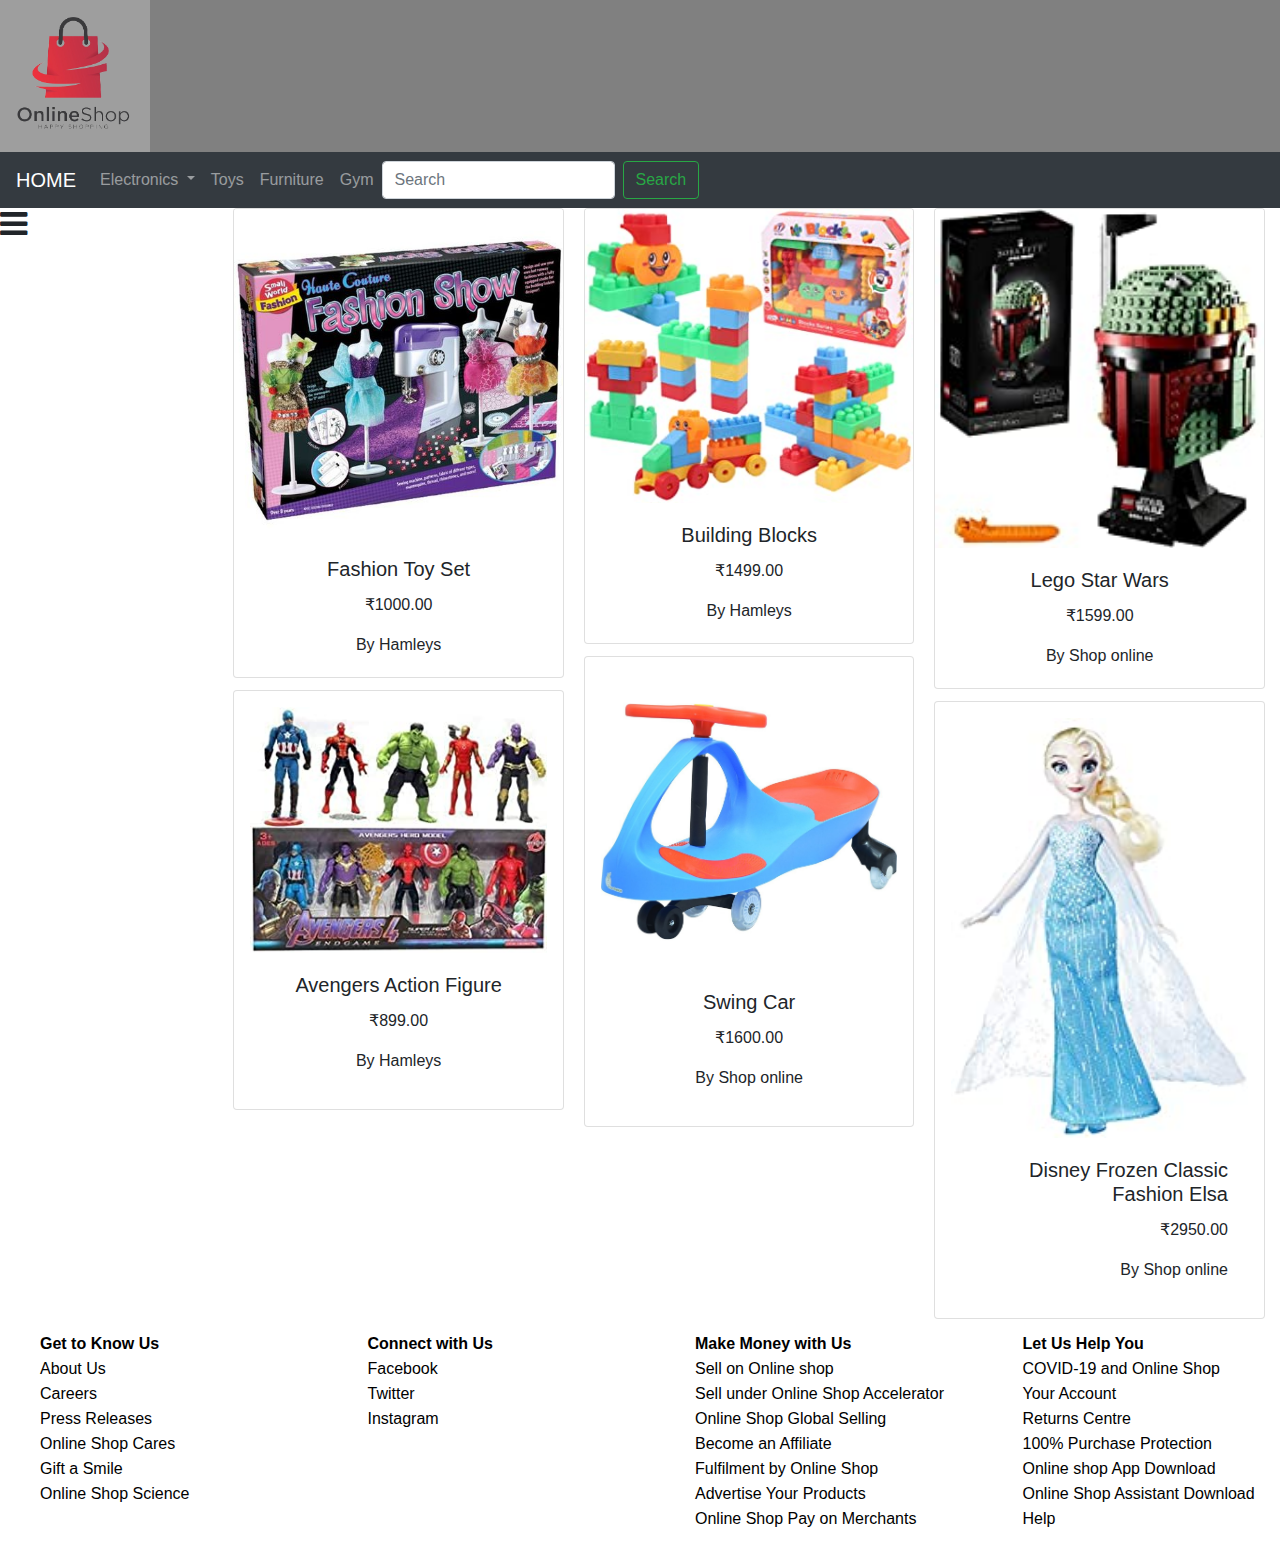
<file: toys.html>
<!doctype html>
<head>
	<link rel="stylesheet" href="bootstrap.css">
	<link rel="stylesheet" href="style1.css">
	<link rel="stylesheet" href="style.css">
	<script src="jquery.js"></script>
	<script src="popper.js"></script>
	<script src="bootstrap.js"></script>
	<meta name="viewport" content="width=device-width, initial-scale=1">
	<link rel="stylesheet" href="https://cdnjs.cloudflare.com/ajax/libs/font-awesome/4.7.0/css/font-awesome.min.css">
	<script>
		/* Set the width of the side navigation to 250px */
		function openNav() {
		  document.getElementById("mySidenav").style.width = "250px";
		}

		/* Set the width of the side navigation to 0 */
		function closeNav() {
		  document.getElementById("mySidenav").style.width = "0";
		}

	</script>
	</head>
<body>

	<header>
		
		<div class="row">
			<div class="col-6 col-sm-6 col-md-6 col-lg-6 col-xl-6">
				<img src="images/logo1.png" class="img-fluid max-auto" height="150" width="150">
			</div>
		</div>
		
	</header>
	
	<nav class="navbar navbar-expand-md bg-dark navbar-dark">
  <a class="navbar-brand" href="index.html">HOME</a>
  <button class="navbar-toggler" type="button" data-toggle="collapse" data-target="#collapsibleNavbar">
    <span class="navbar-toggler-icon"></span>
  </button>
  <div class="collapse navbar-collapse" id="collapsibleNavbar">
    <ul class="navbar-nav">
		<li class="nav-item dropdown">
					<a class="nav-link dropdown-toggle" href="#" id="navbarDropdown" role="button" data-toggle="dropdown" aria-haspopup="true" aria-expanded="false"> Electronics </a>
						<div class="dropdown-menu" aria-labelledby="navbarDropdown">
					  <a class="dropdown-item" href="laptop.html">Laptop</a>
					  <a class="dropdown-item" href="speakers.html">Speakers</a>
					  <a class="dropdown-item" href="mobile.html">Mobiles</a>
		</li>
        <li class="nav-item">
        <a class="nav-link" href="toys.html">Toys</a>
        </li>
        <li class="nav-item">
        <a class="nav-link" href="furniture.html">Furniture</a>
        </li>
        <li class="nav-item">
        <a class="nav-link" href="gym.html">Gym</a>
        </li>
	</ul>
		<form class="form-inline my-2 my-lg-0">
		  <input class="form-control mr-sm-2" type="search" placeholder="Search" aria-label="Search">
		  <button class="btn btn-outline-success my-2 my-sm-0" type="submit">Search</button>
		</form>	
  </div> 
</nav>

<content>
	<div class="row">
	  <div class="col-2">
	  <div id="mySidenav" class="sidenav">
  <a href="javascript:void(0)" class="closebtn" onclick="closeNav()">&times;</a>
  <li id="head"> Toys </li>
			<li><a href="#"> hotwheels </a></li>
			<li><a href="#"> Barbie </a></li>
			<li><a href="#"> Lego </a></li>
			<li><a href="#"> Soft Toys </a></li>
</div>

<!-- Use any element to open the sidenav -->
<span onclick="openNav()"><i class="fa fa-navicon fa-2x"></i></span>
	</div>
	  <div class="col-10" id="hi1">
		<div class="container">
			<div class="card-columns">
			  <div class="card">
				<img class="card-img-top" src="images/toy1.jpg" alt="Card image cap">
				<div class="card-body">
				  <h5 class="card-title">Fashion Toy Set</h5>
				  <p class="card-text">₹1000.00</p>
				  <p class="card-text">By Hamleys</p>
				</div>
			  </div>
			  <div class="card p-3">
			  <img class="card-img-top" src="images/toy2.jpg" alt="Card image cap">
				<div class="card-body">
				  <h5 class="card-title">Avengers Action Figure</h5>
				  <p class="card-text">₹899.00</p>
				  <p class="card-text">By Hamleys</p>
				</div>
			  </div>
			  <div class="card">
				<img class="card-img-top" src="images/toy4.jpg" alt="Card image cap">
				<div class="card-body">
				  <h5 class="card-title">Building Blocks</h5>
				  <p class="card-text">₹1499.00</p>
				  <p class="card-text">By Hamleys</p>
				</div>
			  </div>
			  <div class="card text-center p-3">
				<img class="card-img-top" src="images/toy3.jpg" alt="Card image cap">
				<div class="card-body">
				  <h5 class="card-title">Swing Car</h5>
				  <p class="card-text">₹1600.00</p>
				  <p class="card-text">By Shop online</p>
				</div>
			  </div>
			  <div class="card text-center">
				<img class="card-img-top" src="images/toy5.jpg" alt="Card image cap">
				<div class="card-body">
				  <h5 class="card-title">Lego Star Wars</h5>
				  <p class="card-text">₹1599.00</p>
				  <p class="card-text">By Shop online</p>
				</div>
			  </div>
			  <div class="card p-3 text-right">
				<img class="card-img-top" src="images/toy6.jpg" alt="Card image cap">
				<div class="card-body">
				  <h5 class="card-title">Disney Frozen Classic Fashion Elsa</h5>
				  <p class="card-text">₹2950.00</p>
				  <p class="card-text">By Shop online</p>
				</div>
			  </div>
			</div>
		</div>
	  </div>
	</div>
</content>

<footer>
	<div class="row">
	  <div class="col">
		<ul>
			<li id="head">Get to Know Us</li>
			<li><a href="#">About Us</a></li>
			<li><a href="#">Careers</a></li>
			<li><a href="#">Press Releases</a></li>
			<li><a href="#">Online Shop Cares</a></li>
			<li><a href="#">Gift a Smile</a></li>
			<li><a href="#">Online Shop Science</a></li>
		</ul>
	  </div>
	  <div class="col">
		<ul>
			<li id="head">Connect with Us</li>
			<li><a href="#">Facebook</a></li>
			<li><a href="#">Twitter</a></li>
			<li><a href="#">Instagram</a></li>
		</ul>
	  </div>
	  <div class="col">
		<ul>
			<li id="head">Make Money with Us</li>
			<li><a href="#">Sell on Online shop</a></li>
			<li><a href="#">Sell under Online Shop Accelerator</a></li>
			<li><a href="#">Online Shop Global Selling</a></li>
			<li><a href="#">Become an Affiliate</a></li>
			<li><a href="#">Fulfilment by Online Shop</a></li>
			<li><a href="#">Advertise Your Products</a></li>
			<li><a href="#">Online Shop Pay on Merchants</a></li>
		</ul>
	  </div>
	  <div class="col">
		<ul>
			<li id="head">Let Us Help You</a></li>
			<li><a href="#">COVID-19 and Online Shop</a></li>
			<li><a href="#">Your Account</a></li>
			<li><a href="#">Returns Centre</a></li>
			<li><a href="#">100% Purchase Protection</a></li>
			<li><a href="#">Online shop App Download</a></li>
			<li><a href="#">Online Shop Assistant Download</a></li>
			<li><a href="#">Help</a></li>
		</ul>
	  </div>
	</div>
</footer>
</body>
</html>
</file>
<file: style.css>
header{
	background:grey;
	width:100%;
}
.container{
	text-align:center;
}
footer ul{
	list-style:none;
	color:black;
	line-height:25px;
}
a{
	text-decoration:none;
	color:black;
}
a:hover{
	text-decoration:underline;
	color:red;
}
#head{
	font-weight:bold;
}
</file>
<file: style1.css>
/* The side navigation menu */
.sidenav {
  height: 100%; /* 100% Full-height */
  width: 0; /* 0 width - change this with JavaScript */
  position: fixed; /* Stay in place */
  z-index: 1; /* Stay on top */
  top: 0; /* Stay at the top */
  left: 0;
  background-color: #111; /* Black*/
  overflow-x: hidden; /* Disable horizontal scroll */
  padding-top: 60px; /* Place content 60px from the top */
  transition: 0.5s; /* 0.5 second transition effect to slide in the sidenav */
}

/* The navigation menu links */
.sidenav a {
  padding: 8px 8px 8px 32px;
  text-decoration: none;
  font-size: 25px;
  color: #818181;
  display: block;
  transition: 0.3s;
}

/* When you mouse over the navigation links, change their color */
.sidenav a:hover {
  color: #f1f1f1;
}

/* Position and style the close button (top right corner) */
.sidenav .closebtn {
  position: absolute;
  top: 0;
  right: 25px;
  font-size: 36px;
  margin-left: 50px;
}

/* Style page content - use this if you want to push the page content to the right when you open the side navigation */
#main {
  transition: margin-left .5s;
  padding: 20px;
}

/* On smaller screens, where height is less than 450px, change the style of the sidenav (less padding and a smaller font size) */
@media screen and (max-height: 450px) {
  .sidenav {padding-top: 15px;}
  .sidenav a {font-size: 18px;}
}
#head{
	font-weight:bold;
}
</file>
